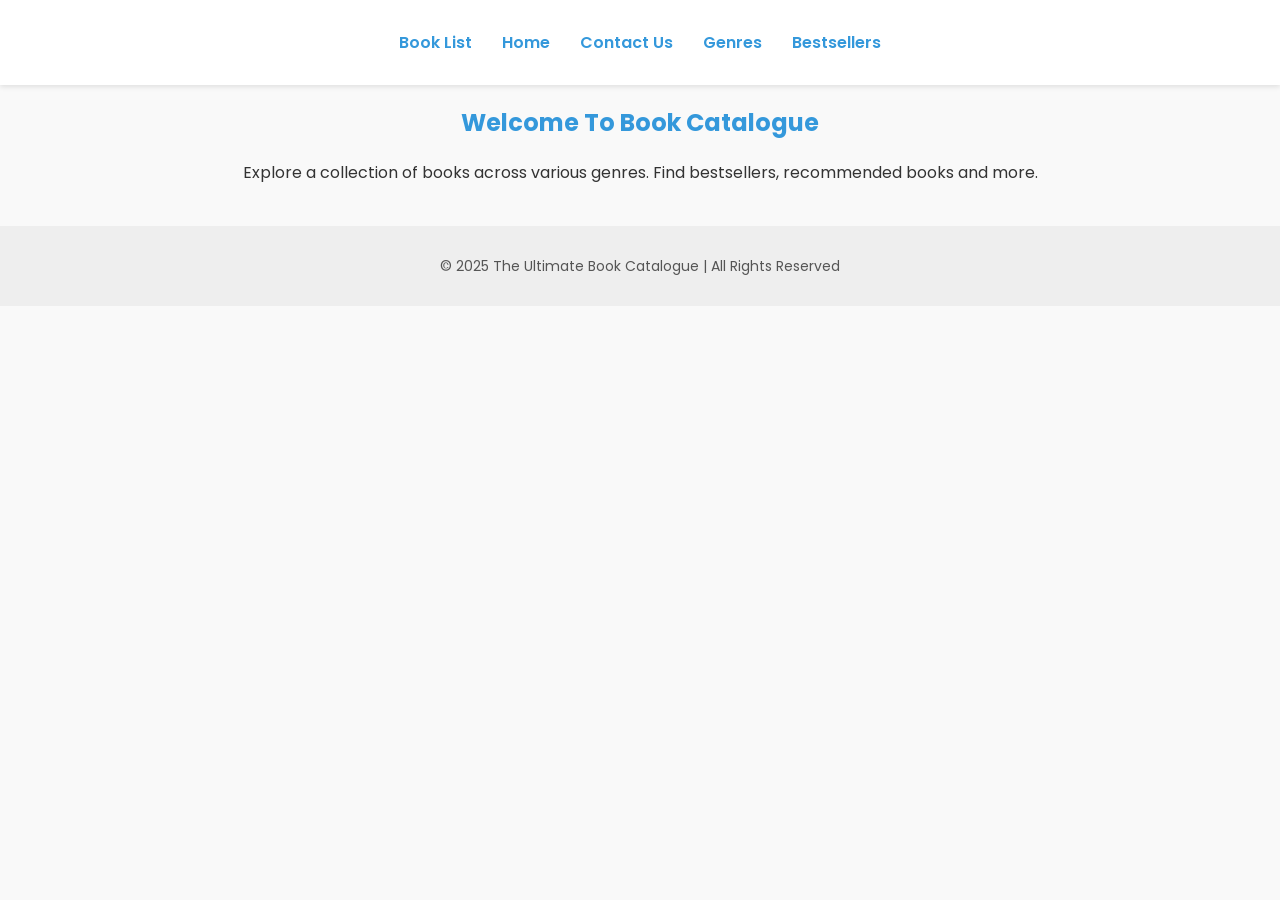
<file: index.html>
<!DOCTYPE html>
<html lang="en">
<head>
    <meta charset="UTF-8">
    <meta name="viewport" content="width=device-width, initial-scale=1.0">
    <title>Book Catalogue</title>
    <link rel="stylesheet" href="styles.css">


</head>

<body>

    <!-- Navigation menu-->

<nav>
<ul>
    <li><a href="books.html">Book List</a></li>
    <li><a href="index.html">Home</a></li>
    <li><a href="contact.html">Contact Us</a></li>
    <li><a href="genres.html">Genres</a></li>
    <li><a href="bestsellers.html">Bestsellers</a></li>
    </ul>
        </nav>

<!-- main content -->
      <section>

<h1>Welcome To Book Catalogue </h1>
<p> Explore a collection of books across various genres. Find bestsellers, recommended books and more. </p>

        </section>




<footer>
<p>&copy; 2025 The Ultimate Book Catalogue | All Rights Reserved </p>

</footer>


</body>
</html>
</file>
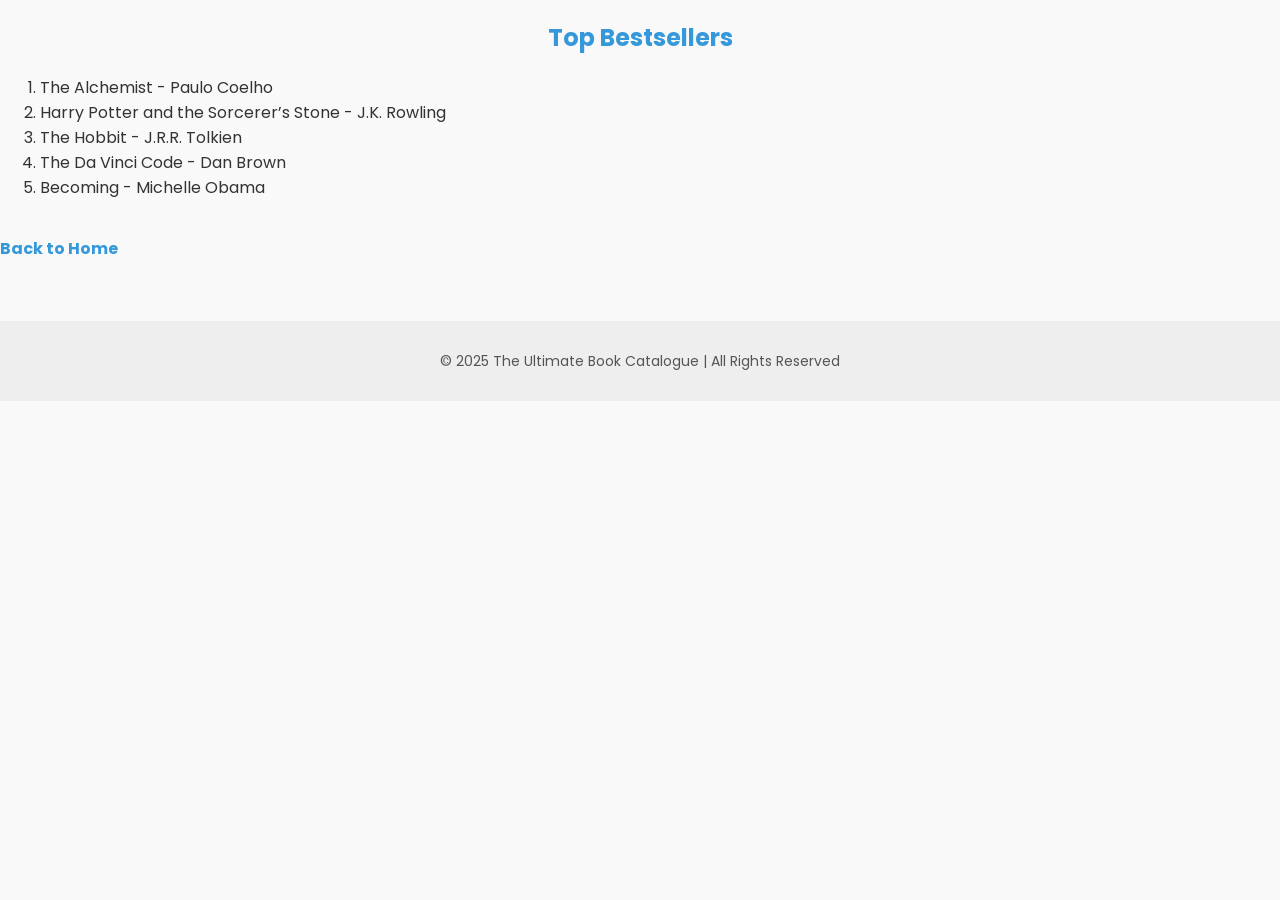
<file: bestsellers.html>
<!DOCTYPE html>
<html lang="en">
<head>
    <meta charset="UTF-8">
    <meta name="viewport" content="width=device-width, initial-scale=1.0">
    <title>Bestsellers</title>
    <link rel="stylesheet" href="styles.css">
</head>


<body>

    <!--main content -->
<section>
    <h1>Top Bestsellers</h1>

    <ol>
        <li>The Alchemist - Paulo Coelho</li>
        <li>Harry Potter and the Sorcerer’s Stone - J.K. Rowling</li>
        <li>The Hobbit - J.R.R. Tolkien</li>
        <li>The Da Vinci Code - Dan Brown</li>
        <li>Becoming - Michelle Obama</li>
    </ol>

    <a href="index.html">Back to Home</a>
</section>


<!--footer -->
    <footer>

        <p>&copy; 2025 The Ultimate Book Catalogue | All Rights Reserved</p>
        </footer>
    
</body>
</html>
</file>
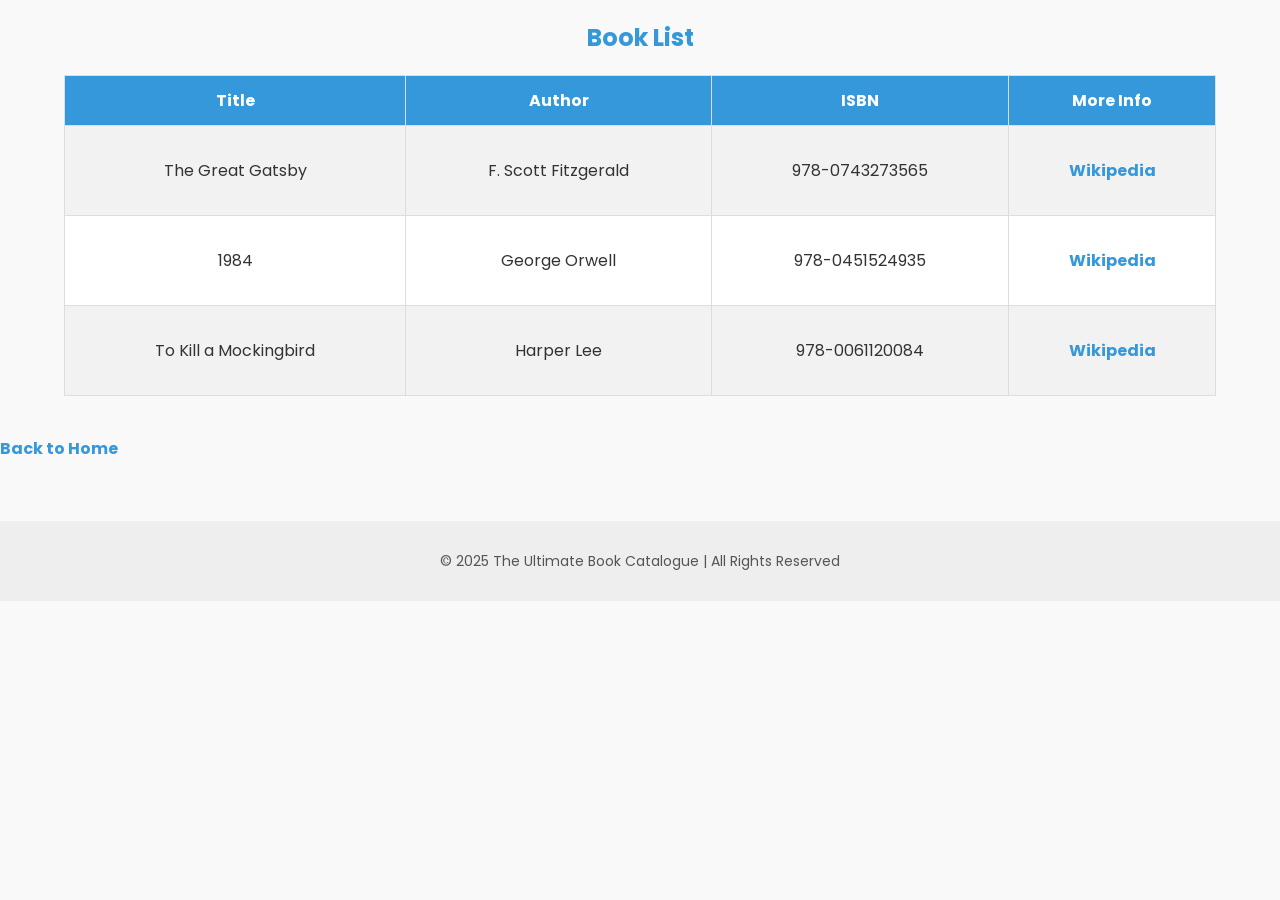
<file: books.html>
<!DOCTYPE html>
<html lang="en">
<head>
    <meta charset="UTF-8">
    <meta name="viewport" content="width=device-width, initial-scale=1.0">
    <title>Book Catalogue </title>
    <link rel="stylesheet" href="styles.css">
</head>
<body>
    


    <!--main content -->
<section>
    <h1>Book List</h1>

    <table width="100%" border="1">
    <tr> 
      <th>Title</th>
      <th>Author</th>
      <th>ISBN</th>
      <th>More Info</th>
    </tr>
    <tr>
        <td>The Great Gatsby</td>
        <td>F. Scott Fitzgerald</td>
        <td>978-0743273565</td>
        <td><a href="https://en.wikipedia.org/wiki/The_Great_Gatsby" target="_blank">Wikipedia</a></td>
    </tr>
    <tr>
        <td>1984</td>
        <td>George Orwell</td>
        <td>978-0451524935</td>
        <td><a href="https://en.wikipedia.org/wiki/Nineteen_Eighty-Four" target="_blank">Wikipedia</a></td>
    </tr>
    <tr>
        <td>To Kill a Mockingbird</td>
        <td>Harper Lee</td>
        <td>978-0061120084</td>
        <td><a href="https://en.wikipedia.org/wiki/To_Kill_a_Mockingbird" target="_blank">Wikipedia</a></td>
    </tr>
</table>

<a href="index.html">Back to Home</a>


</section>


<!--footer-->
<footer>

    <p>&copy; 2025 The Ultimate Book Catalogue | All Rights Reserved</p>
    </footer>


</body>
</html>
</file>
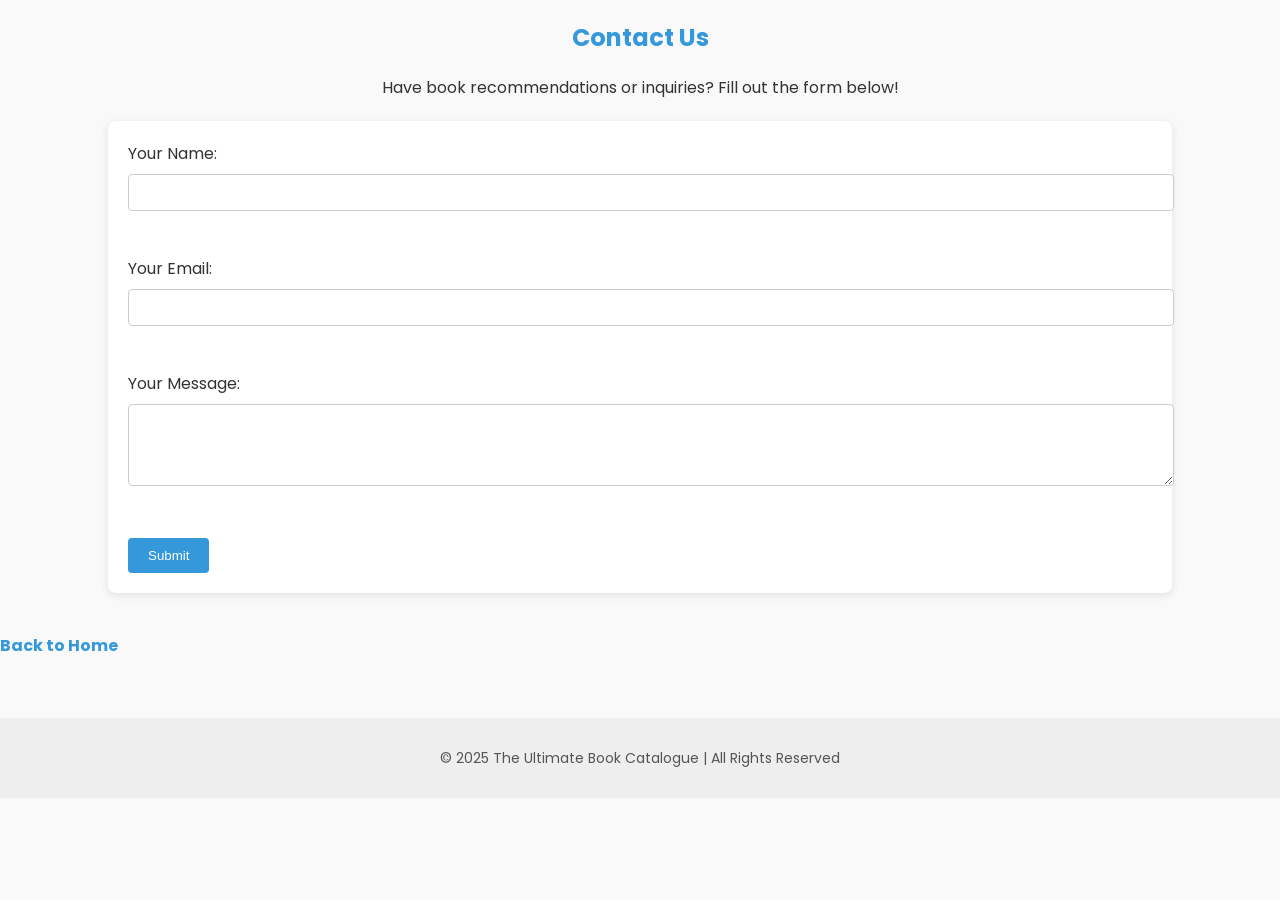
<file: contact.html>
<!DOCTYPE html>
<html lang="en">
<head>
    <meta charset="UTF-8">
    <meta name="viewport" content="width=device-width, initial-scale=1.0">
    <title>Contact Us</title>
    <link rel="stylesheet" href="styles.css">
</head>



<body>


    <!--main content -->
    <section>
    <h1>Contact Us</h1>
    <p>Have book recommendations or inquiries? Fill out the form below!</p>

    <form action="submit_form.html" method="post">
        <label for="name">Your Name:</label>
        <input type="text" id="name" name="name"><br><br>

        <label for="email">Your Email:</label>
        <input type="email" id="email" name="email"><br><br>

        <label for="message">Your Message:</label><br>
        <textarea id="message" name="message" rows="4" cols="50"></textarea><br><br>

        <input type="submit" value="Submit">
    </form>

    <a href="index.html">Back to Home</a>

    </section>

    <!--footer-->
    <footer>

        <p>&copy; 2025 The Ultimate Book Catalogue | All Rights Reserved</p>
        </footer>
    
</body>
</html>
</file>
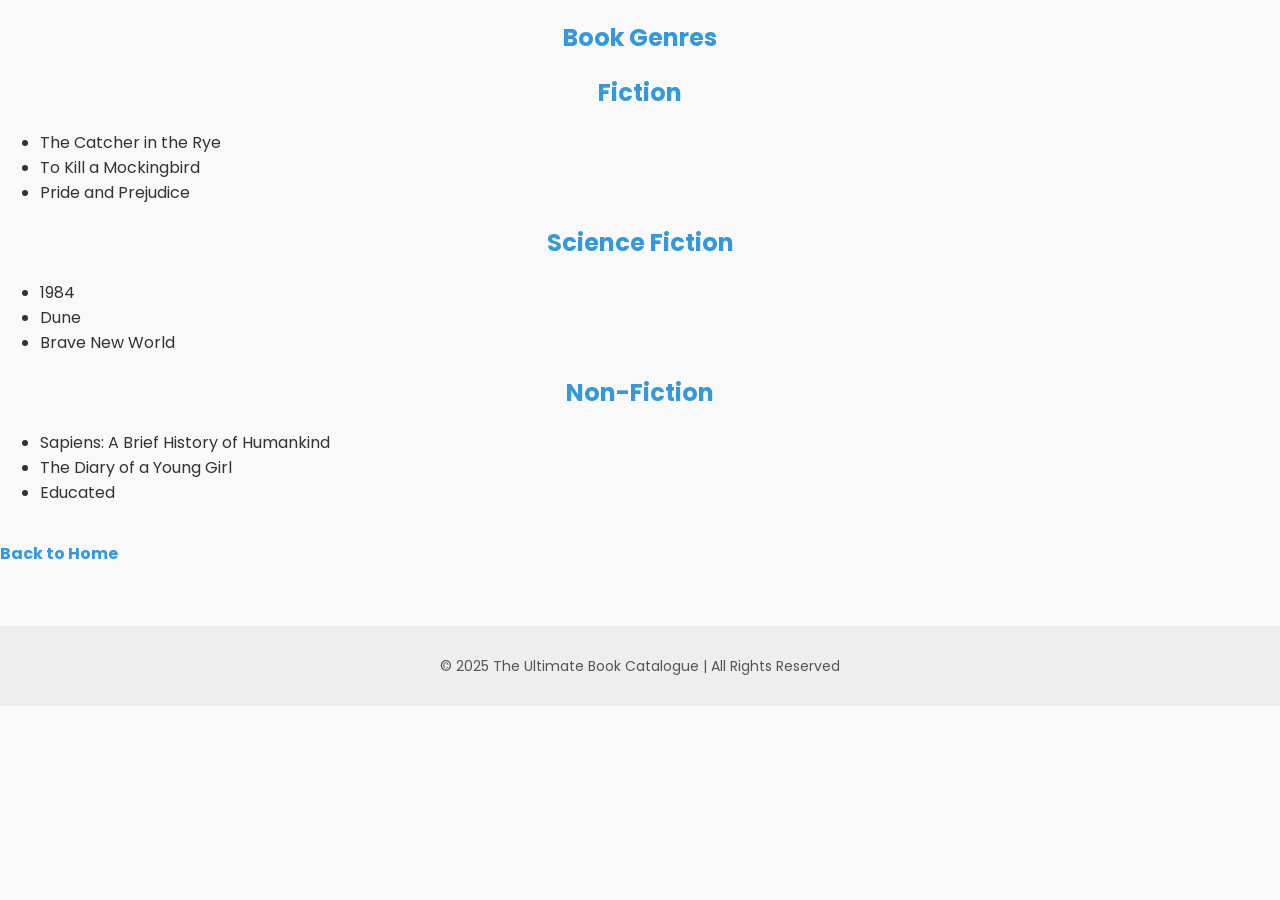
<file: genres.html>
<!DOCTYPE html>
<html lang="en">
<head>
    <meta charset="UTF-8">
    <meta name="viewport" content="width=device-width, initial-scale=1.0">
    <title>Genres</title>
    <link rel="stylesheet" href="styles.css">
</head>




<body>

    <!--main content -->
    <section>
    <h1>Book Genres</h1>

    <h2>Fiction</h2>
    <ul>
        <li>The Catcher in the Rye</li>
        <li>To Kill a Mockingbird</li>
        <li>Pride and Prejudice</li>
    </ul>

    <h2>Science Fiction</h2>
    <ul>
        <li>1984</li>
        <li>Dune</li>
        <li>Brave New World</li>
    </ul>

    <h2>Non-Fiction</h2>
    <ul>
        <li>Sapiens: A Brief History of Humankind</li>
        <li>The Diary of a Young Girl</li>
        <li>Educated</li>
    </ul>

    <a href="index.html">Back to Home</a>

    </section>

    <!--footer-->
    <footer>
    <p>&copy; 2025 The Ultimate Book Catalogue | All Rights Reserved</p>
    </footer>
</body>
</html>
</file>
<file: styles.css>
/* استيراد خط Poppins من Google Fonts */
@import url('https://fonts.googleapis.com/css2?family=Poppins:wght@300;400;600&display=swap');

/* إعدادات عامة */
body {
    font-family: 'Poppins', sans-serif;
    background-color: #f9f9f9;
    margin: 0;
    padding: 0;
    color: #333;
}

/* تنسيق الهيدر */
h1, h2 {
    color: #3498db;
    text-align: center;
    margin-top: 20px;
}

/* تنسيق الفقرات */
p {
    text-align: center;
    line-height: 1.6;
    padding: 0 15px;
}

/* تنسيق القائمة */
nav {
    background-color: #ffffff;
    box-shadow: 0 2px 5px rgba(0,0,0,0.1);
    padding: 10px 0;
    margin-bottom: 20px;
}

nav ul {
    list-style: none;
    display: flex;
    justify-content: center;
    padding: 0;
    margin: 0;
}

nav ul li {
    margin: 0 15px;
}

nav ul li a {
    text-decoration: none;
    color: #3498db;
    font-weight: 600;
    transition: color 0.3s ease;
}

nav ul li a:hover {
    color: #2c3e50;
}

/* تنسيق الجداول */
table {
    width: 90%;
    margin: 20px auto;
    border-collapse: collapse;
    background-color: #fff;
}

th, td {
    border: 1px solid #ddd;
    padding: 12px;
    text-align: center;
}

th {
    background-color: #3498db;
    color: white;
}

tr:nth-child(even) {
    background-color: #f2f2f2;
}

tr:hover {
    background-color: #e1f5fe;
}

/* تنسيق الفورم */
form {
    width: 80%;
    margin: 20px auto;
    background-color: #ffffff;
    padding: 20px;
    border-radius: 8px;
    box-shadow: 0 2px 8px rgba(0,0,0,0.1);
}

input[type="text"],
input[type="email"],
textarea {
    width: 100%;
    padding: 10px;
    margin-top: 8px;
    margin-bottom: 20px;
    border: 1px solid #ccc;
    border-radius: 4px;
}

input[type="submit"] {
    background-color: #3498db;
    color: white;
    padding: 10px 20px;
    border: none;
    border-radius: 4px;
    cursor: pointer;
    transition: background-color 0.3s ease;
}

input[type="submit"]:hover {
    background-color: #2980b9;
}

/* تنسيق الرابط "Back to Home" */
a {
    display: inline-block;
    margin: 20px auto;
    text-align: center;
    text-decoration: none;
    color: #3498db;
    font-weight: bold;
}

a:hover {
    color: #2c3e50;
}

/* تنسيق الفوتر */
footer {
    background-color: #eee;
    padding: 15px 0;
    text-align: center;
    color: #555;
    font-size: 14px;
    margin-top: 40px;
}
</file>
